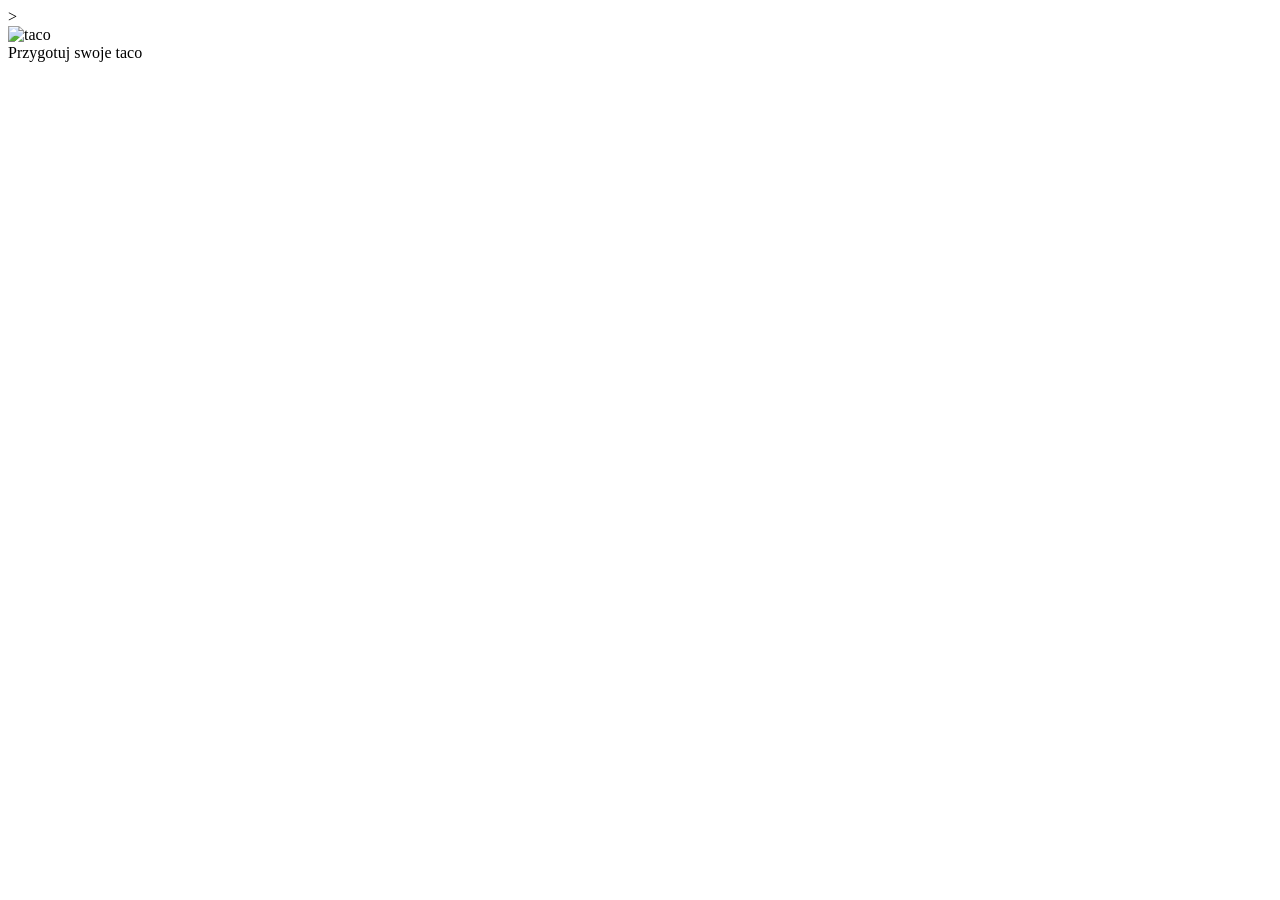
<file: src/main/resources/templates/index.html>
<!DOCTYPE html>
<html lang="en">
<head>
    <meta charset="UTF-8">
    <title>Aplikacja Taco</title>
    <link rel="stylesheet" th:href="@{/css/style.css}">>
</head>

<body>
    <div class="image-container">
        <img th:src="@{/images/taco.png}" alt="taco">
    </div>
    <a th:href="@{/design}" id="another">Przygotuj swoje taco</a>
</body>
</html>
</file>
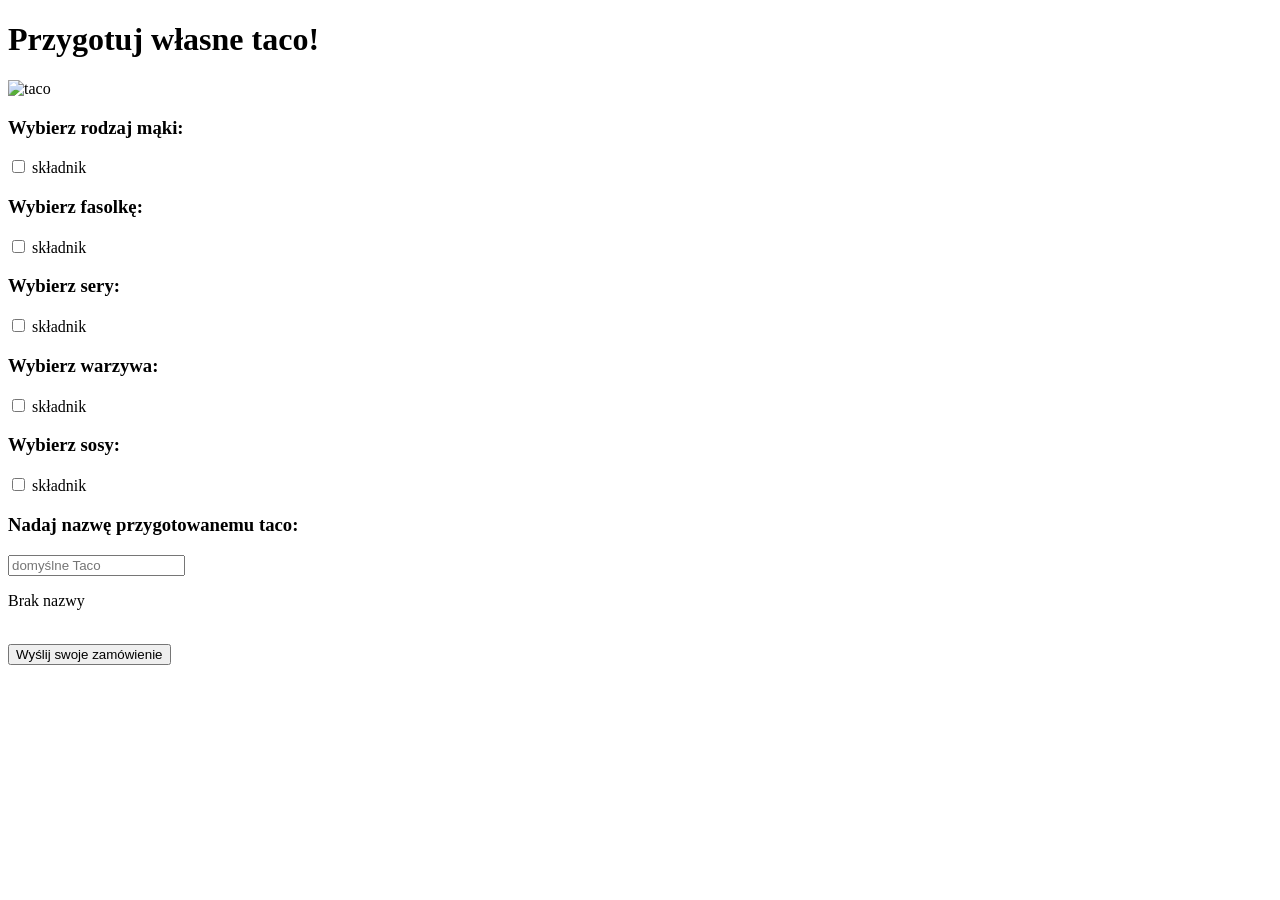
<file: src/main/resources/templates/design.html>
<!DOCTYPE html>
<html xmlns="http://www.w3.org/1999/xhtml"
        xmlns:th="http://www.thymeleaf.org">
<head>
    <meta charset="UTF-8">
    <title>Aplikacja Taco</title>
    <link rel="stylesheet" th:href="@{/css/style.css}">
</head>

<body>
    <h1>Przygotuj własne taco!</h1>
    <div class="image-container">
        <img th:src="@{/images/taco.png}" alt="taco">
    </div>

    <form method="post" th:object="${design}">

<!--        <div th:if="${#fields.hasErrors()}">-->
<!--            <span class="validationError">-->
<!--                Usuń wymienione problemy i spróbuj ponownie-->
<!--            </span>-->
<!--        </div>-->

        <div class="grid">
            <div class="ingredient-group" id="wrap">
                <h3>Wybierz rodzaj mąki:</h3>
                <div th:each="ingredient : ${wrap}">
                    <input type="checkbox" th:field="*{ingredients}" th:value="${ingredient.id}">
                <span th:text="${ingredient.name}">składnik</span>
                </div>
            </div>
            <div class="ingredient-group" id="protein">
                <h3>Wybierz fasolkę:</h3>
                <div th:each="ingredient : ${protein}">
                    <input type="checkbox" th:field="*{ingredients}" th:value="${ingredient.id}">
                    <span th:text="${ingredient.name}">składnik</span>
                </div>
            </div>
            <div class="ingredient-group" id="cheese">
                <h3>Wybierz sery:</h3>
                <div th:each="ingredient : ${cheese}">
                    <input type="checkbox" th:field="*{ingredients}" th:value="${ingredient.id}">
                    <span th:text="${ingredient.name}">składnik</span>
                </div>
            </div>
            <div class="ingredient-group" id="veggies">
                <h3>Wybierz warzywa:</h3>
                <div th:each="ingredient : ${veggies}">
                    <input type="checkbox" th:field="*{ingredients}" th:value="${ingredient.id}">
                    <span th:text="${ingredient.name}">składnik</span>
                </div>
            </div>
            <div class="ingredient-group" id="sauce">
                <h3>Wybierz sosy:</h3>
                <div th:each="ingredient : ${sauce}">
                    <input type="checkbox" th:field="*{ingredients}" th:value="${ingredient.id}">
                    <span th:text="${ingredient.name}">składnik</span>
                </div>
            </div>
            <h3>Nadaj nazwę przygotowanemu taco:</h3>
            <input type="text" th:field="*{name}" placeholder="domyślne Taco">
            <p th:errors="*{name}" class="error">Brak nazwy</p>
            <br/>
            <button>Wyślij swoje zamówienie</button>
        </div>
    </form>

</body>


</html>
</file>
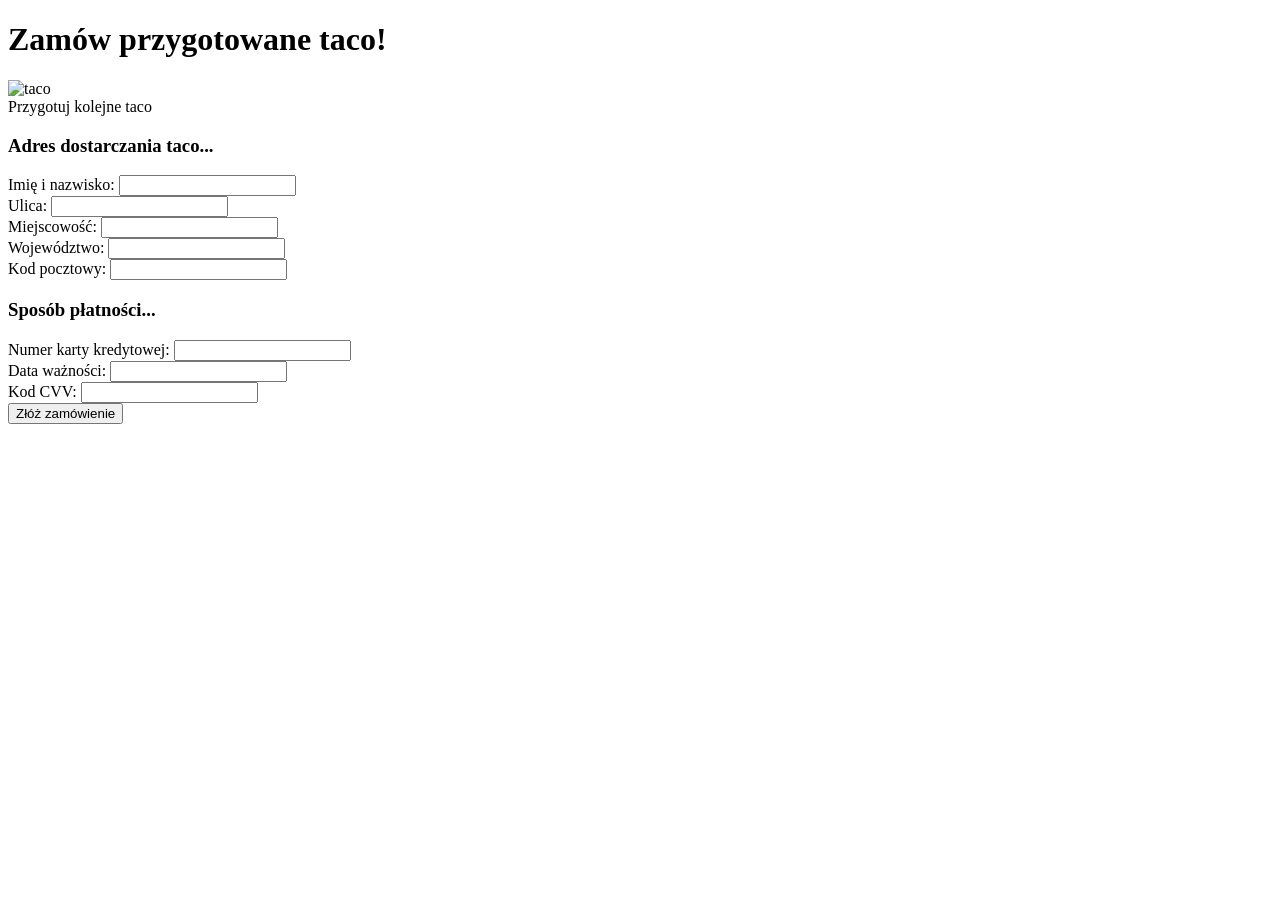
<file: src/main/resources/templates/orderForm.html>
<!DOCTYPE html>
<html xmlns="http://www.w3.org/1999/xhtml"
      xmlns:th="http://www.thymeleaf.org">
<head>
    <meta charset="UTF-8">
    <title>Aplikacja Taco</title>
    <link rel="stylesheet" th:href="@{/css/style.css}">
</head>

<body>
    <form method="post" th:action="@{/orders}" th:object="${order}">
        <h1>Zamów przygotowane taco!</h1>

        <div class="image-container">
            <img th:src="@{/images/taco.png}" alt="taco">
        </div>
        <a th:href="@{/design}" id="another">Przygotuj kolejne taco</a>

        <h3>Adres dostarczania taco...</h3>
        <label for="name">Imię i nazwisko: </label>
        <input type="text" id="name" th:field="*{name}">
        <span class="error" th:if="${#fields.hasErrors('name')}" th:errors="*{name}"></span>
        <br>
        <label for="street">Ulica: </label>
        <input type="text" id="street" th:field="*{street}">
        <span class="error" th:if="${#fields.hasErrors('street')}" th:errors="*{street}"></span>
        <br>
        <label for="city">Miejscowość: </label>
        <input type="text" id="city" th:field="*{city}">
        <span class="error" th:if="${#fields.hasErrors('city')}" th:errors="*{city}"></span>
        <br>
        <label for="state">Województwo: </label>
        <input type="text" id="state" th:field="*{state}">
        <span class="error" th:if="${#fields.hasErrors('state')}" th:errors="*{state}"></span>
        <br>
        <label for="zip">Kod pocztowy: </label>
        <input type="text" id="zip" th:field="*{zip}">
        <span class="error" th:if="${#fields.hasErrors('zip')}" th:errors="*{zip}"></span>
        <br>

        <h3>Sposób płatności...</h3>
        <label for="ccNumber">Numer karty kredytowej: </label>
        <input type="text" id="ccNumber" th:field="*{ccNumber}">
        <span class="error" th:if="${#fields.hasErrors('ccNumber')}" th:errors="*{ccNumber}"></span>
        <br>
        <label for="ccExpiration">Data ważności: </label>
        <input type="text" id="ccExpiration" th:field="*{ccExpiration}">
        <span class="error" th:if="${#fields.hasErrors('ccExpiration')}" th:errors="*{ccExpiration}"></span>
        <br>
        <label for="ccCVV">Kod CVV: </label>
        <input type="text" id="ccCVV" th:field="*{ccCVV}">
        <span class="error" th:if="${#fields.hasErrors('ccCVV')}" th:errors="*{ccCVV}"></span>
        <br>

        <input type="submit" value="Złóż zamówienie">
    </form>

</body>

</html>
</file>
